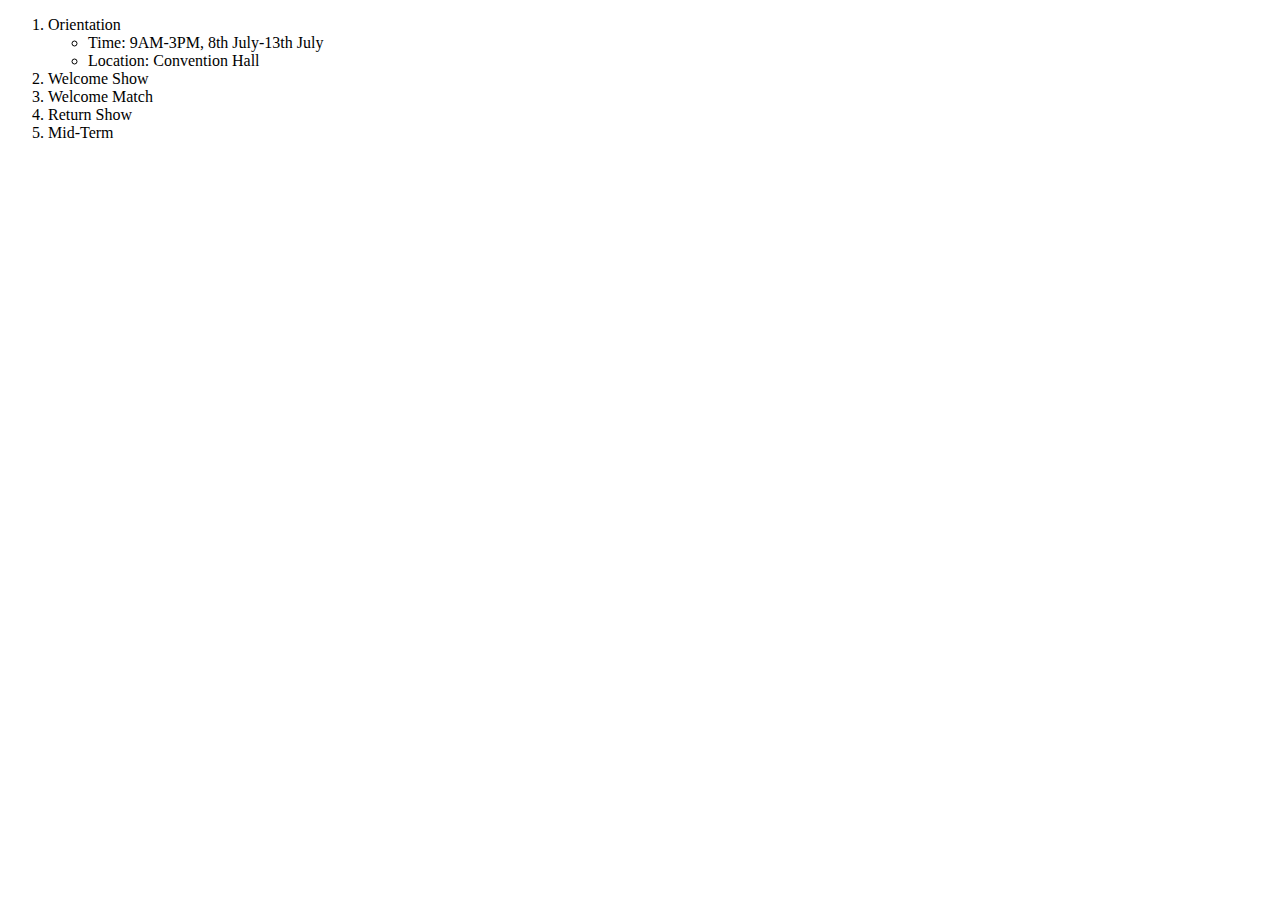
<file: Practical_Work/Practical-4/list.html>
<!DOCTYPE html>
<html>
<head>
    <title>lists</title>
</head>
<body>
    <ol>
        <li>Orientation</li>
            <ul>
                <li>Time: 9AM-3PM, 8th July-13th July</li>
                <li>Location: Convention Hall</li>
            </ul>
        <li>Welcome Show</li>
        <li>Welcome Match</li>
            <ul>

            </ul>
        <li>Return Show</li>
        <li>Mid-Term</li>
    </ol>
</body>
</html>
</file>
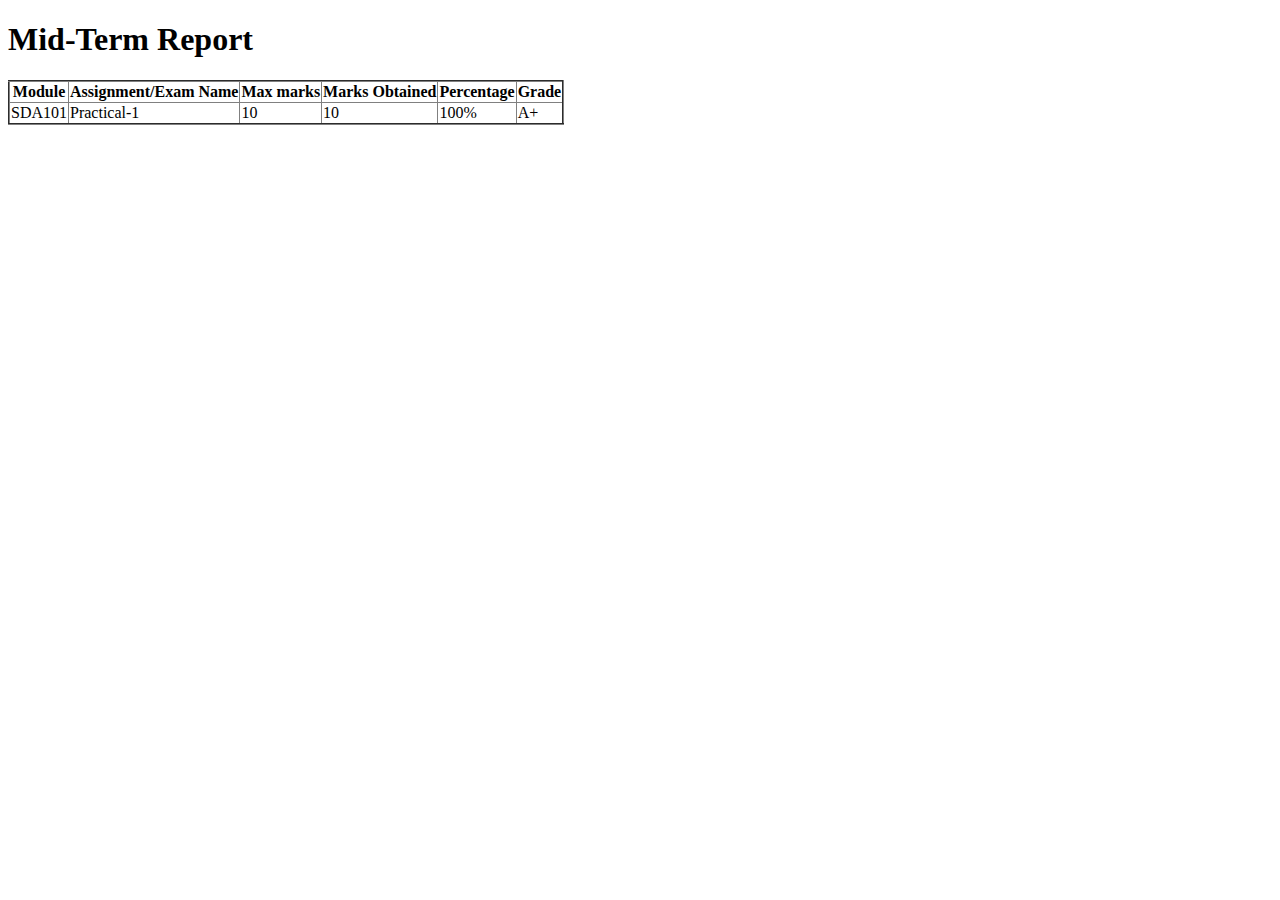
<file: Practical_Work/Practical-4/table.html>
<!DOCTYPE html>

<head>
    <style>
        table{border-collapse:collapse;}
    </style>
</head>

<body>
    <h1>Mid-Term Report</h1>
    <table border="2">
    <thead>
        <tr>
            <th>Module</th>
            <th>Assignment/Exam Name</th>
            <th>Max marks</th>
            <th>Marks Obtained</th>
            <th>Percentage</th>
            <th>Grade</th>
        </tr>
    </thead>
    <tbody>
        <tr>
            <td>SDA101</td>
            <td>Practical-1</td>
            <td>10</td>
            <td>10</td>
            <td>100%</td>
            <td>A+</td>
        </tr>
    </tbody>
    </table>
</body>
</file>
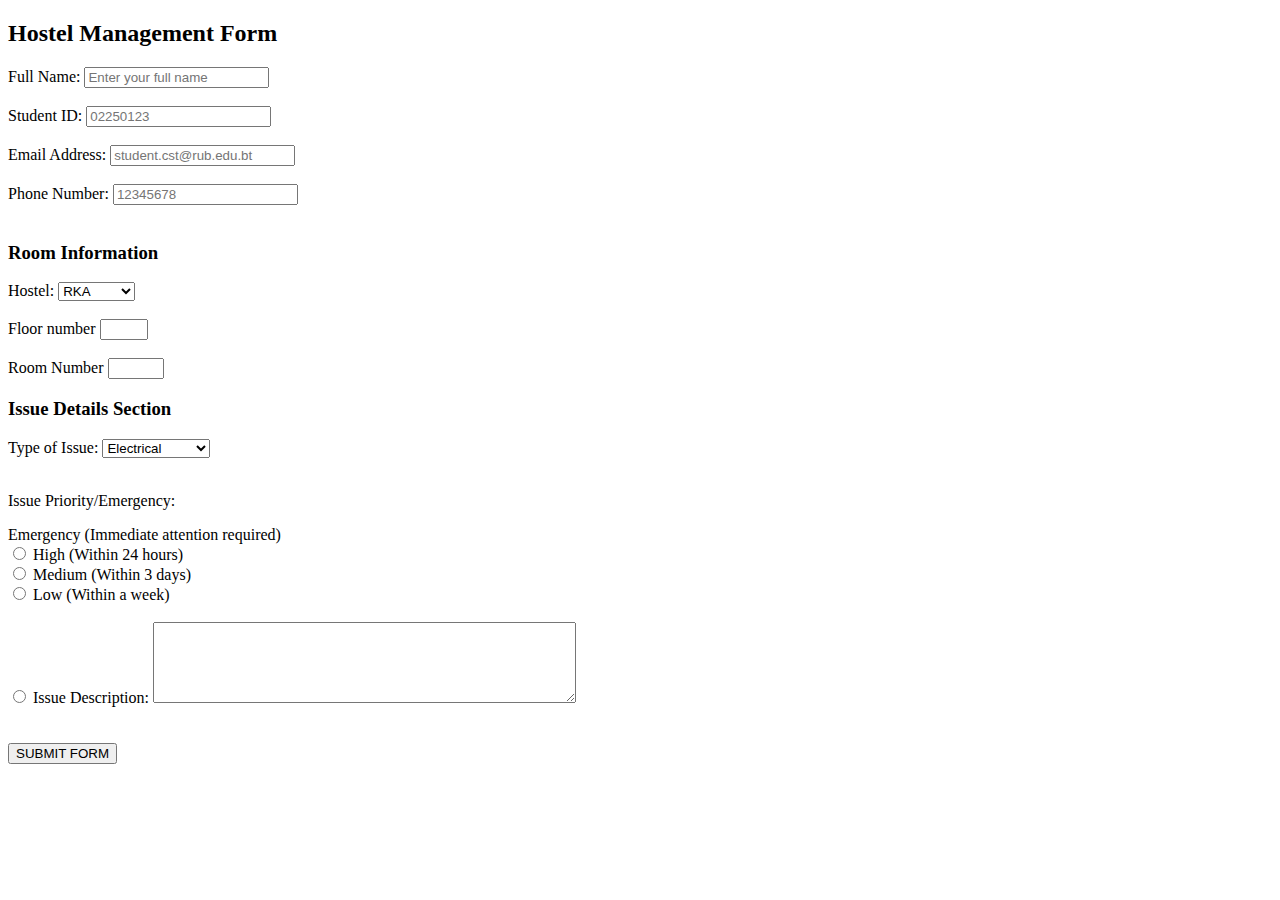
<file: Practical_Work/practical-5/forms.html>
<!DOCTYPE html>

<head>
    <title>Hostel Management Form</title>
</head>

<body>
<form action="/submit-form" method="post">
    <h2>Hostel Management Form</h2>

    <label for="fullname">Full Name:</label>
    <input type="text" id="fullname" name="fullname" placeholder="Enter your full name" required minlength="2" maxlength="50" > <br><br>

    <label for="stdid">Student ID:</label>
    <input type="text" id="stdid" name="stdid" placeholder="02250123" required maxlength="8"> <br><br>

    <label for="email">Email Address:</label>
    <input type="email" id="email" name="email" placeholder="student.cst@rub.edu.bt" required> <br><br>

    <label for="phonum">Phone Number: </label>
    <input type="tel" id="phonum" name="phonum" placeholder="12345678"> <br><br>

    <h3>Room Information</h3>

    <label for="hostel">Hostel: </label>
    <select id="hostel" name="hostel">
        <option value="RKA">RKA</option>
        <option value="RKB">RKB</option>
        <option value="HA">HA</option>
        <option value="HB">HB</option>
        <option value="HC">HC</option>
        <option value="HD">HD</option>
        <option value="HE">HE</option>
        <option value="NK">NK</option>
        <option value="Lhawang">Lhawang</option>
    </select> <br><br>

    <label for="flrnum">Floor number</label>
    <input type="number" id="flrnum" name="flrnum" min="1" required max="4"> <br><br>

    <label for="roomnum">Room Number</label>
    <input type="number" id="roomnum" name="roomnum" min="1" max="24" required>

    <h3>Issue Details Section</h3>

    <label for="issue">Type of Issue:</label>
    <select id="issue" name="issue">
        <option value="electrical">Electrical</option>
        <option value="plumbing">Plumbing</option>
        <option value="furniture">Furniture</option>
        <option value="insfrastructure">Insfrastructure</option>
        <option value="cleaning">Cleaning</option>
        <option value="Other">Other</option>
    </select><br><br>

    <p>Issue Priority/Emergency:</p>
    <label for="emergency">Emergency (Immediate attention required)</label><br>
    <input type="radio" id="emergency" name="isspr" value="emergency">
    <label for="high">High (Within 24 hours)</label><br>
    <input type="radio" id="high" name="isspr" value="high">
    <label for="med">Medium (Within 3 days)</label><br>
    <input type="radio" id="med" name="isspr" value="med">
    <label info="low">Low (Within a week)</label><br><br>
    <input type="radio" id="low" name="isspr" value="low">
    <label for="issdes">Issue Description:</label>
    <textarea id="issdes" name="issdes" rows="5" cols="50"></textarea><br><br><br>

    <input type="submit" value="SUBMIT FORM">

</form>



</body>
</file>
